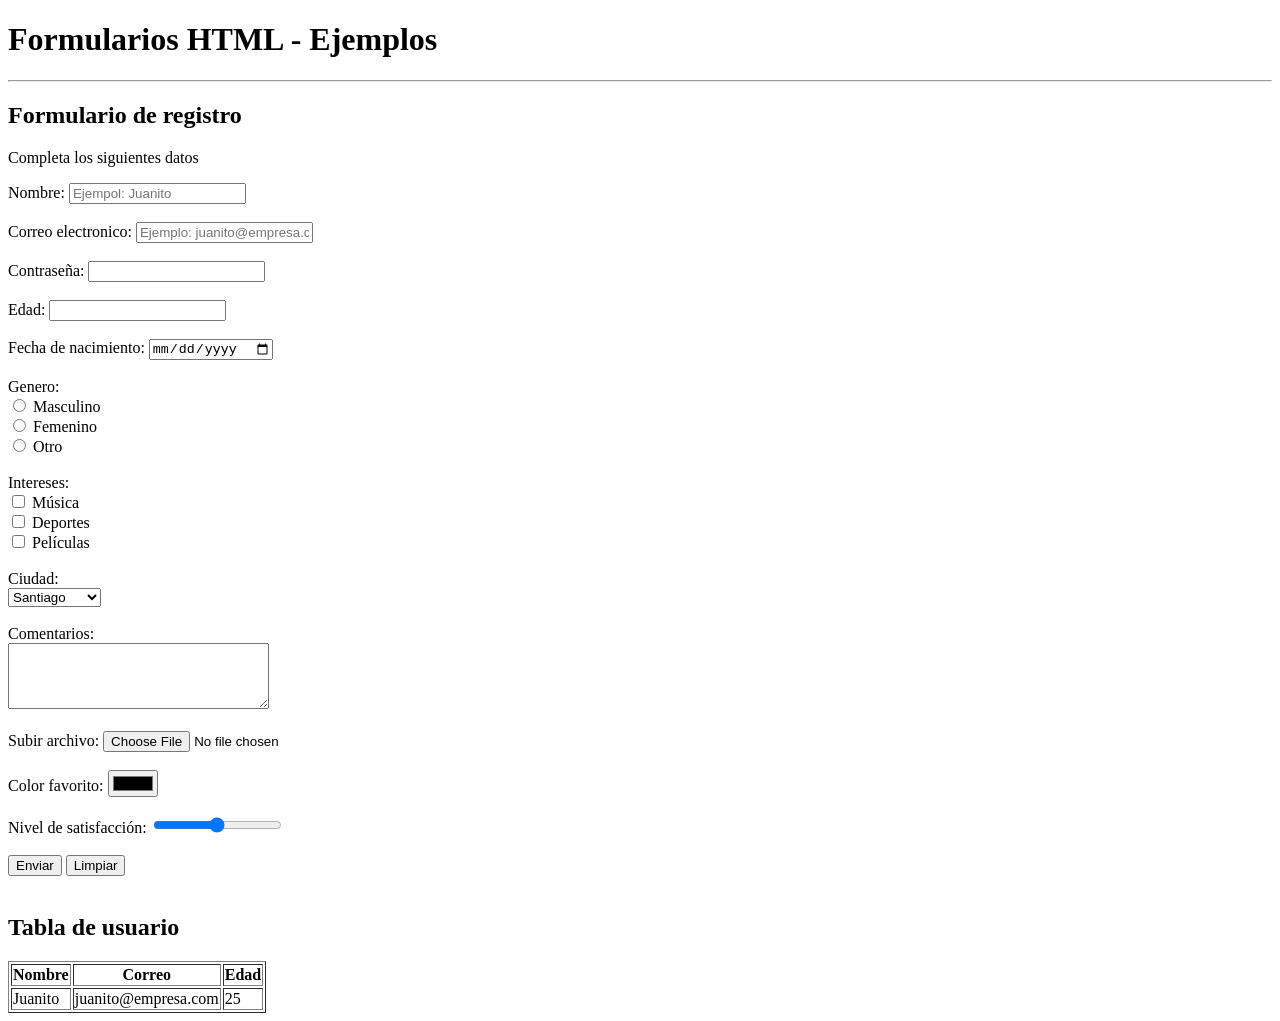
<file: 04_formularios/index.html>
<!DOCTYPE html>
<html lang="es">

<head>
    <meta charset="UTF-8">
    <meta name="viewport" content="width=device-width, initial-scale=1.0">
    <title>Formularios HTML</title>
</head>

<body>
    <header>
        <h1>Formularios HTML - Ejemplos</h1>
        <hr>
    </header>
    <main>
        <h2>Formulario de registro</h2>
        <p>Completa los siguientes datos</p>
        <form> <!-- Etiqueta para crear formulario -->
            <label>Nombre:</label> <!-- Etiqueta que describe el campo -->
            <input type="text" name="nombre" placeholder="Ejempol: Juanito"> <!-- Campo de texto -->
            <br><br>
            <label>Correo electronico:</label>
            <input type="email" name="correo" placeholder="Ejemplo: juanito@empresa.com">
            <br><br>
            <label>Contraseña:</label>
            <input type="password" name="password">
            <br><br>
            <label>Edad:</label>
            <input type="number" name="edad">
            <br><br>
            <label>Fecha de nacimiento:</label>
            <input type="date" name="fecha_nacimiento">
            <br><br>
            <label>Genero:</label>
            <br>
            <input type="radio" name="genero" value="Masculino">
            Masculino<br>
            <input type="radio" name="genero" value="Femenino">
            Femenino<br>
            <input type="radio" name="genero" value="Otro">
            Otro
            <br><br>
            <label>Intereses:</label><br>
            <input type="checkbox" name="intereses" value="Musica"> <!--Elemntos de eleccion multiple-->
            Música<br>
            <input type="checkbox" name="intereses" value="Deportes">
            Deportes<br>
            <input type="checkbox" name="intereses" value="Peliculas">
            Películas
            <br><br>
            <label>Ciudad:</label><br>
            <select name="ciudad"> <!--Lista desplegable de opciones-->
                <option>Santiago </option>
                <option>Arica </option>
                <option>Valparaiso </option>
                <option>Concepcion </option>
            </select>
            <br><br>
            <label>Comentarios:</label><br>
            <textarea name="comentarios" rows="4" cols="30"></textarea> <!--Elemento de texto largo-->
            <br><br>
            <label>Subir archivo:</label>
            <input type="file" name="archivo"> <!--Seleccionar un archivo local-->
            <br><br>
            <label>Color favorito:</label>
            <input type="color" name="color">
            <br><br>
            <label>Nivel de satisfacción:</label>
            <input type="range" name="satisfaccion" min="0" max="10">
            <br><br>
            <input type="submit" value="Enviar"> <!--Boton para enviar el formulario-->
            <input type="reset" value="Limpiar"> <!--Boton para limpiar el formulario-->
            <br><br>
        </form>
        <!-- Creacion de la tabla con datos-->
        <h2>Tabla de usuario</h2>
        <table border="1"> <!--Crear tabla con borde en 1-->
            <tr> <!--Fila de la tabla (tabla row)-->
                <th>Nombre</th> <!--Celda de encabezado (table head)-->
                <th>Correo</th>
                <th>Edad</th>
            </tr>
            <tr>
                <td>Juanito</td> <!-- Datos de la tabla (table data)-->
                <td>juanito@empresa.com</td>
                <td>25</td>
            </tr>
        </table>
    </main>
</body>

</html>
</file>
